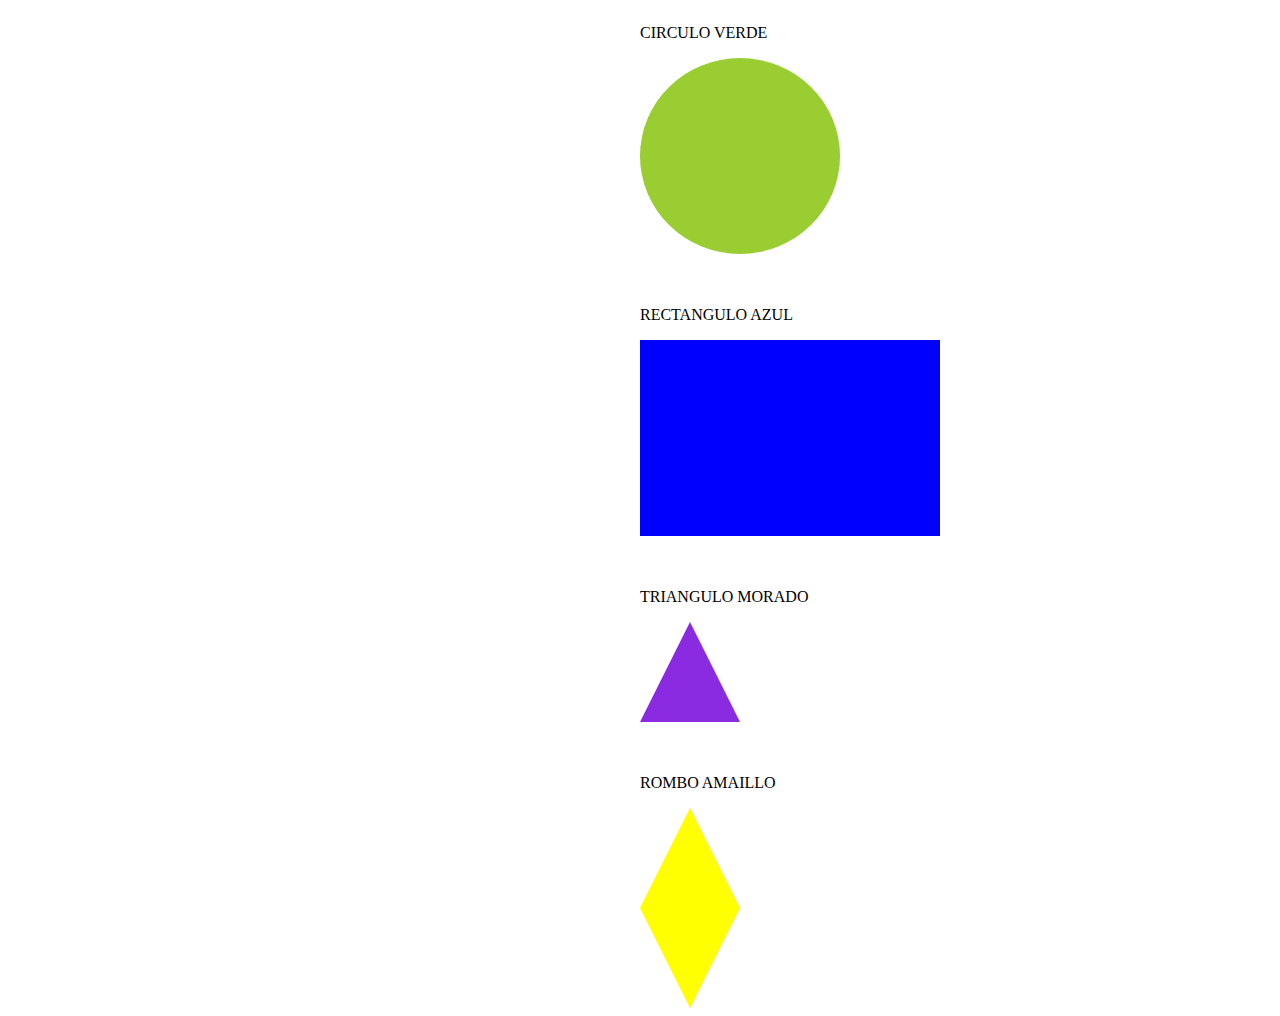
<file: Quiz1/index.html>
<!DOCTYPE html>
<html lang="en">
  <head>
    <meta charset="UTF-8" />
    <meta http-equiv="X-UA-Compatible" content="IE=edge" />
    <meta name="viewport" content="width=device-width, initial-scale=1.0" />
    <title>Figuras</title>
    <link rel="stylesheet" href="quizs.css" />
  </head>
  <body>
    <div class="fig">
      <p>CIRCULO VERDE</p>
      <div class="circulo"></div>
      <br />
      <br />
      <p>RECTANGULO AZUL</p>
      <div class="rectangulo"></div>
      <br />
      <br />
      <p>TRIANGULO MORADO</p>
      <div class="triangulo"></div>
      <br />
      <br />
      <p>ROMBO AMAILLO</p>
      <div class="rombo1"></div>
      <div class="rombo2"></div>
    </div>
  </body>
</html>
</file>
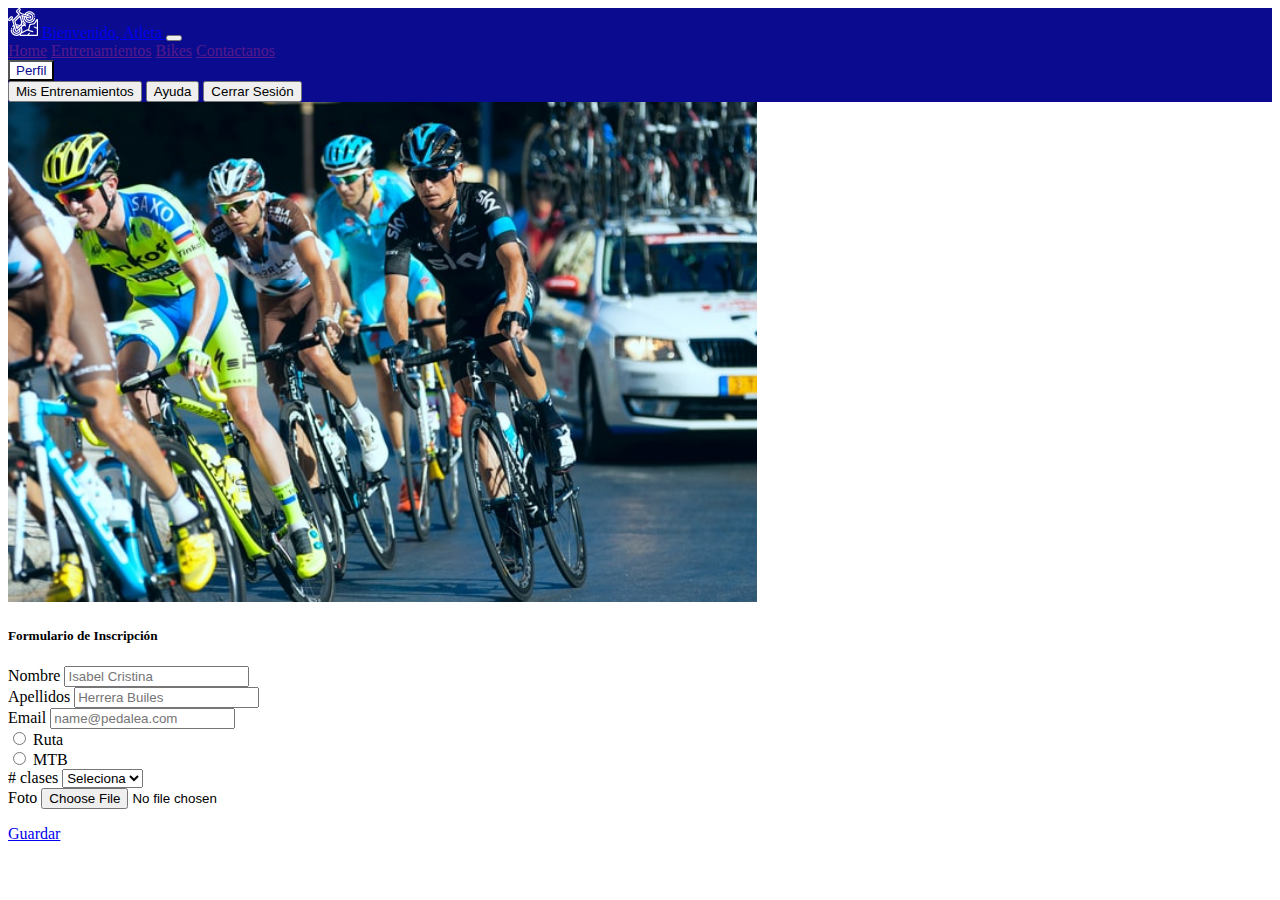
<file: moduloBOO/Actividad1boostrap/index.html>
<!doctype html>
<html lang="en">
  <head>
    <!-- Required meta tags -->
    <meta charset="utf-8">
    <meta name="viewport" content="width=device-width, initial-scale=1, shrink-to-fit=no">

    <!-- Bootstrap CSS -->
    <link rel="stylesheet" href="https://cdn.jsdelivr.net/npm/bootstrap@4.6.0/dist/css/bootstrap.min.css" integrity="sha384-B0vP5xmATw1+K9KRQjQERJvTumQW0nPEzvF6L/Z6nronJ3oUOFUFpCjEUQouq2+l" crossorigin="anonymous">
     <link rel="stylesheet" href="./styles/styles.css">
    <title>Pedalea</title>
  </head>
  <body>
    <div class="container">
    <nav class="navbar navbar-expand-sm navbar-dark bg-micolor">
          <a class="navbar-brand" href="#Inicio">
            <img src="./assets/bicicleta-de-montana.svg" alt="icon-page" width="30" height="30" />
            Bienvenido, Atleta
          </a>
  
          <!-- boton habrguesa-->
          <button
            class="navbar-toggler"
            data-toggle="collapse"
            data-target="#misOpciones"
          >
            <span class="navbar-toggler-icon"></span>
          </button>
  
          <div class="collapse navbar-collapse" id="misOpciones">
            <div class="navbar-nav ml-auto">
              <a class="nav-link" href="">Home</a>
              <a class="nav-link" href="">Entrenamientos</a>
              <a class="nav-link" href="">Bikes</a>
              <a class="nav-link" href="">Contactanos</a>
              <div class="btn-group">
                <button
                  type=""
                  class="btn btn-secondary dropdown-toggle"
                  data-toggle="dropdown"
                  aria-haspopup="true"
                  aria-expanded="false"
                >
                Perfil
                </button>
                <div class="dropdown-menu dropdown-menu-right">
                  <button class="dropdown-item" type="button">Mis Entrenamientos</button>
                  <button class="dropdown-item" type="button">Ayuda</button>
                  <button class="dropdown-item" type="button">Cerrar Sesi&oacute;n</button>
                </div>
              </div>
            </div>
          </div>
  
      </nav>
    </div>
    <section class="container">
        <div
          id="carouselExampleControls"
          class="carousel slide"
          data-ride="carousel"
        >
          <div class="carousel-inner">
            <div class="carousel-item active">
              <img
                height="500"
                src="./assets/pedalegen2.jpg"
                class="d-block w-100"
                alt="..."
              />
            </div>

      </section>

      <section class="container">
        <div class="d-flex justify-content-center flex-wrap">
          <div class="card m-4" style="width: 18rem">
            
            <div class="card-body">
              <h5 class="card-title">Formulario de Inscripci&oacute;n</h5>
              <p class="card-text">
                <form>
                    <div class="form-group">
                      <label for="formGroupExampleInput">Nombre</label>
                      <input type="text" class="form-control" id="formGroupExampleInput" placeholder="Isabel Cristina">
                    </div>
                    <div class="form-group">
                      <label for="formGroupExampleInput2">Apellidos</label>
                      <input type="text" class="form-control" id="formGroupExampleInput2" placeholder="Herrera Builes">
                    </div>
                    <div class="form-group">
                        <label for="exampleFormControlInput1">Email</label>
                        <input type="email" class="form-control" id="exampleFormControlInput1" placeholder="name@pedalea.com">
                      </div>
                    <div class="custom-control custom-radio custom-control-inline">
                        <input type="radio" id="customRadioInline1" name="customRadioInline" class="custom-control-input">
                        <label class="custom-control-label" for="customRadioInline1">Ruta</label>
                      </div>
                      <div class="custom-control custom-radio custom-control-inline">
                        <input type="radio" id="customRadioInline2" name="customRadioInline" class="custom-control-input">
                        <label class="custom-control-label" for="customRadioInline2">MTB</label>
                      </div>
                      <div class="form-row align-items-center">
                        <div class="col-auto my-1">
                          <label class="mr-sm-2 sr-only" for="inlineFormCustomSelect"># clases</label>
                          <select class="custom-select mr-sm-2" id="inlineFormCustomSelect">
                            <option selected>Seleciona</option>
                            <option value="1">1</option>
                            <option value="2">2</option>
                            <option value="3">3</option>
                            <option value="1">4</option>
                            <option value="2">5</option>
                            <option value="3">6</option>
                          </select>
                        </div>
                        <div class="form-group">
                          <label for="exampleFormControlFile1">Foto</label>
                          <input type="file" class="form-control-file" id="exampleFormControlFile1">
                        </div>
                    
                  </form>
              </p>
              <a href="#" class="btn btn-primary">Guardar</a>
            </div>
          </div>
  
        
        </div>
      </section>
    <!-- Optional JavaScript; choose one of the two! -->

    <!-- Option 1: jQuery and Bootstrap Bundle (includes Popper) -->
    <script src="https://code.jquery.com/jquery-3.5.1.slim.min.js" integrity="sha384-DfXdz2htPH0lsSSs5nCTpuj/zy4C+OGpamoFVy38MVBnE+IbbVYUew+OrCXaRkfj" crossorigin="anonymous"></script>
    <script src="https://cdn.jsdelivr.net/npm/bootstrap@4.6.0/dist/js/bootstrap.bundle.min.js" integrity="sha384-Piv4xVNRyMGpqkS2by6br4gNJ7DXjqk09RmUpJ8jgGtD7zP9yug3goQfGII0yAns" crossorigin="anonymous"></script>

    <!-- Option 2: Separate Popper and Bootstrap JS -->
    <!--
    <script src="https://code.jquery.com/jquery-3.5.1.slim.min.js" integrity="sha384-DfXdz2htPH0lsSSs5nCTpuj/zy4C+OGpamoFVy38MVBnE+IbbVYUew+OrCXaRkfj" crossorigin="anonymous"></script>
    <script src="https://cdn.jsdelivr.net/npm/popper.js@1.16.1/dist/umd/popper.min.js" integrity="sha384-9/reFTGAW83EW2RDu2S0VKaIzap3H66lZH81PoYlFhbGU+6BZp6G7niu735Sk7lN" crossorigin="anonymous"></script>
    <script src="https://cdn.jsdelivr.net/npm/bootstrap@4.6.0/dist/js/bootstrap.min.js" integrity="sha384-+YQ4JLhjyBLPDQt//I+STsc9iw4uQqACwlvpslubQzn4u2UU2UFM80nGisd026JF" crossorigin="anonymous"></script>
    -->
  </body>
</html>
</file>
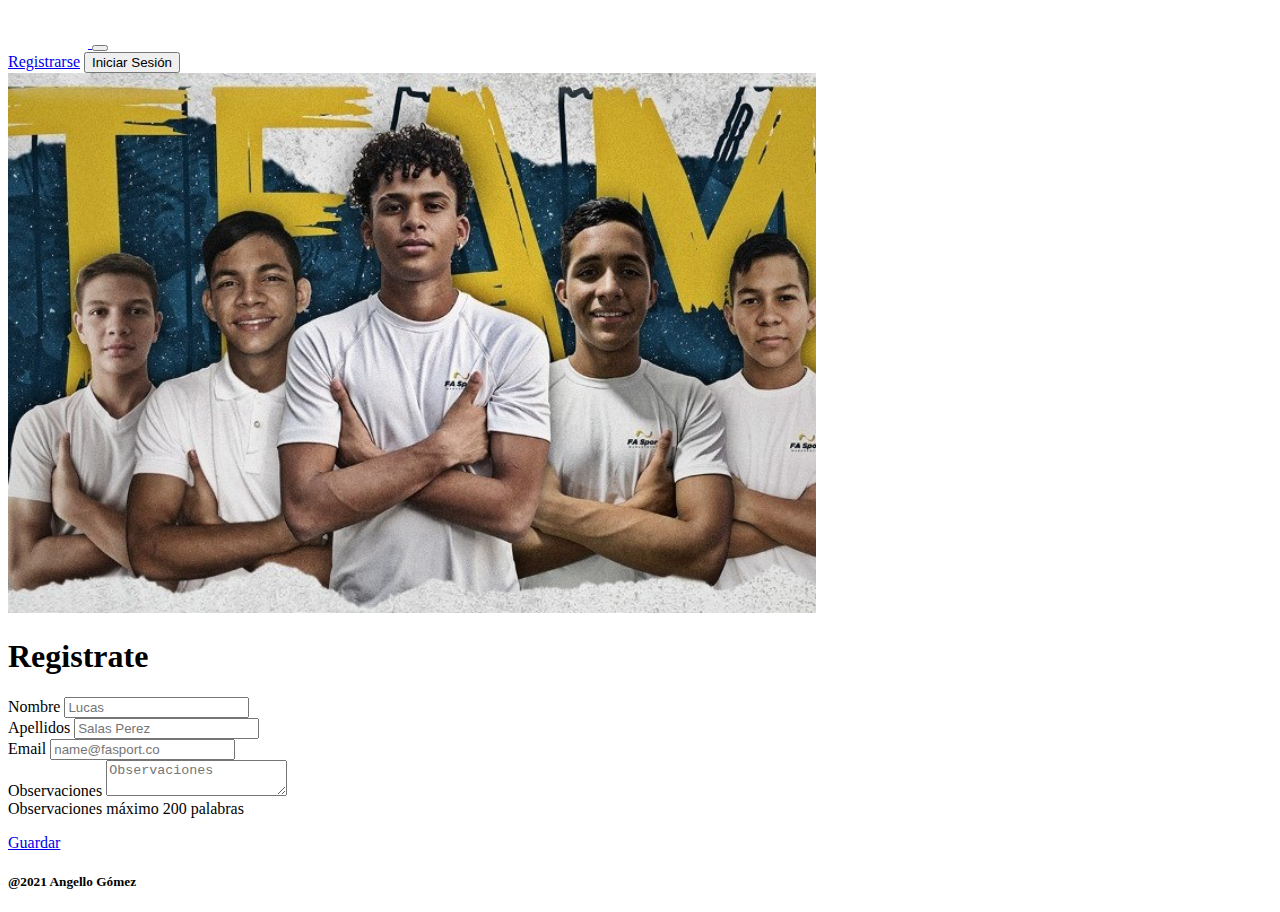
<file: moduloBOOSTRAP/Quiz2boostrap/index.html>
<!doctype html>
<html lang="en">
  <head>
    <!-- Required meta tags -->
    <meta charset="utf-8">
    <meta name="viewport" content="width=device-width, initial-scale=1, shrink-to-fit=no">

    <!-- Bootstrap CSS -->
    <link rel="stylesheet" href="https://cdn.jsdelivr.net/npm/bootstrap@4.6.0/dist/css/bootstrap.min.css" integrity="sha384-B0vP5xmATw1+K9KRQjQERJvTumQW0nPEzvF6L/Z6nronJ3oUOFUFpCjEUQouq2+l" crossorigin="anonymous">

    <title>FAsport</title>
  </head>
  <body>
      <div class="container">
    <nav class="navbar navbar-expand-lg navbar-dark bg-primary">
        <a class="navbar-brand" href="#">
            <img src="./assets/Logo_Blanco.png" alt="icon-page" width="80" height="40" />
        </a>
        <button class="navbar-toggler" type="button" data-toggle="collapse" data-target="#navbarNavAltMarkup" aria-controls="navbarNavAltMarkup" aria-expanded="false" aria-label="Toggle navigation">
          <span class="navbar-toggler-icon"></span>
        </button>
        <div class="collapse navbar-collapse" id="navbarNavAltMarkup">
          <div class="navbar-nav ml-auto">
            <a href="file:///C:/Users/Angello%20Gomez/Desktop/clasemean/ModuloHTMLCSS/moduloBOOSTRAP/Quiz2boostrap/Registro.html" class="btn btn-secondary mr-1">Registrarse</a>
            <button type="button" class="btn btn-secondary">Iniciar Sesi&oacute;n</button>
          </div>
        </div>
      </nav>
    </div>

    <section class="container">
        <img
        height="540"
        src="./assets/fasport2.jpg"
        class="d-block w-100"
        alt="..."
      />
    </section>

    <section class="container">
        <div class="d-flex justify-content-center flex-wrap">
          <div class="card m-4" style="width: 18rem">
            
            <div class="card-body">
              <h1 class="card-title">Registrate</h1>
              <p class="card-text">
                <form>
                    <div class="form-group">
                      <label for="formGroupExampleInput">Nombre</label>
                      <input type="text" class="form-control" id="formGroupExampleInput" placeholder="Lucas">
                    </div>
                    <div class="form-group">
                      <label for="formGroupExampleInput2">Apellidos</label>
                      <input type="text" class="form-control" id="formGroupExampleInput2" placeholder="Salas Perez">
                    </div>
                    <div class="form-group">
                        <label for="exampleFormControlInput1">Email</label>
                        <input type="email" class="form-control" id="exampleFormControlInput1" placeholder="name@fasport.co">
                      </div>
                    
                      <div class="mb-3">
                        <label for="validationTextarea">Observaciones</label>
                        <textarea class="form-control " id="validationTextarea" placeholder="Observaciones" required></textarea>
                        <div class="invalid-feedback">
                          Observaciones máximo 200 palabras
                        </div>
                      </div>
                    
                  </form>
              </p>
              <a href="#" class="btn btn-primary">Guardar</a>
            </div>
          </div>
        </div>
      </section>
      <footer class="bg-primary p-2 text-white text-center mt-5 container">
        <H5>@2021 Angello Gómez</H5>
      </footer>
    <!-- Optional JavaScript; choose one of the two! -->

    <!-- Option 1: jQuery and Bootstrap Bundle (includes Popper) -->
    <script src="https://code.jquery.com/jquery-3.5.1.slim.min.js" integrity="sha384-DfXdz2htPH0lsSSs5nCTpuj/zy4C+OGpamoFVy38MVBnE+IbbVYUew+OrCXaRkfj" crossorigin="anonymous"></script>
    <script src="https://cdn.jsdelivr.net/npm/bootstrap@4.6.0/dist/js/bootstrap.bundle.min.js" integrity="sha384-Piv4xVNRyMGpqkS2by6br4gNJ7DXjqk09RmUpJ8jgGtD7zP9yug3goQfGII0yAns" crossorigin="anonymous"></script>

    <!-- Option 2: Separate Popper and Bootstrap JS -->
    <!--
    <script src="https://code.jquery.com/jquery-3.5.1.slim.min.js" integrity="sha384-DfXdz2htPH0lsSSs5nCTpuj/zy4C+OGpamoFVy38MVBnE+IbbVYUew+OrCXaRkfj" crossorigin="anonymous"></script>
    <script src="https://cdn.jsdelivr.net/npm/popper.js@1.16.1/dist/umd/popper.min.js" integrity="sha384-9/reFTGAW83EW2RDu2S0VKaIzap3H66lZH81PoYlFhbGU+6BZp6G7niu735Sk7lN" crossorigin="anonymous"></script>
    <script src="https://cdn.jsdelivr.net/npm/bootstrap@4.6.0/dist/js/bootstrap.min.js" integrity="sha384-+YQ4JLhjyBLPDQt//I+STsc9iw4uQqACwlvpslubQzn4u2UU2UFM80nGisd026JF" crossorigin="anonymous"></script>
    -->
  </body>
</html>
</file>
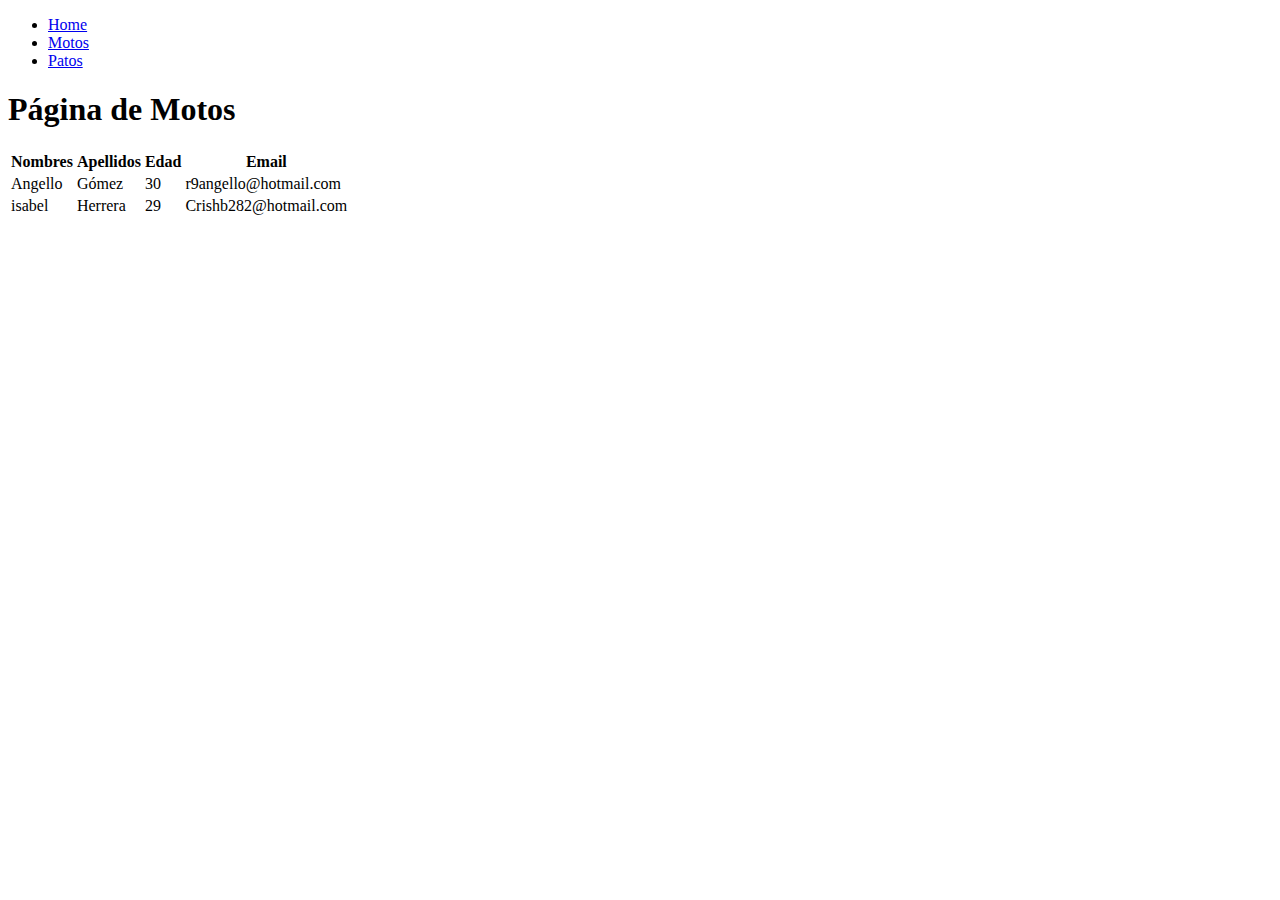
<file: clase1HTML/motos.html>
<!DOCTYPE html>
<html lang="es">
<head>
    <meta charset="UTF-8">
    <meta http-equiv="X-UA-Compatible" content="IE=edge">
    <meta name="viewport" content="width=device-width, initial-scale=1.0">
    <title>Motos</title>
</head>
<body>
    <ul>
        <li><a href="./index.html"> Home </a></li>
        <li><a href="./motos.html"> Motos </a></li>
        <li><a href="./patos.html"> Patos </a></li>
    </ul>
    <h1>Página de Motos</h1> 

    <!--tablas-->
    <table>
        <!--cabecera de la tala-->
       <thead>
           <tr>
               <th>Nombres</th>
               <th>Apellidos</th>
               <th>Edad</th>
               <th>Email</th>
           </tr>

           <!--contenido de la tabla-->
        <tbody>
         <tr> 
           <td>Angello</td>
           <td>Gómez</td>
           <td>30</td>
           <td>r9angello@hotmail.com</td>
         </tr> 
           
         <tr>
           <td>isabel</td>
           <td>Herrera</td>
           <td>29</td>
           <td>Crishb282@hotmail.com</td>
         </tr>
        </tbody>

       </thead>

    </table>




</body>
</html>
</file>
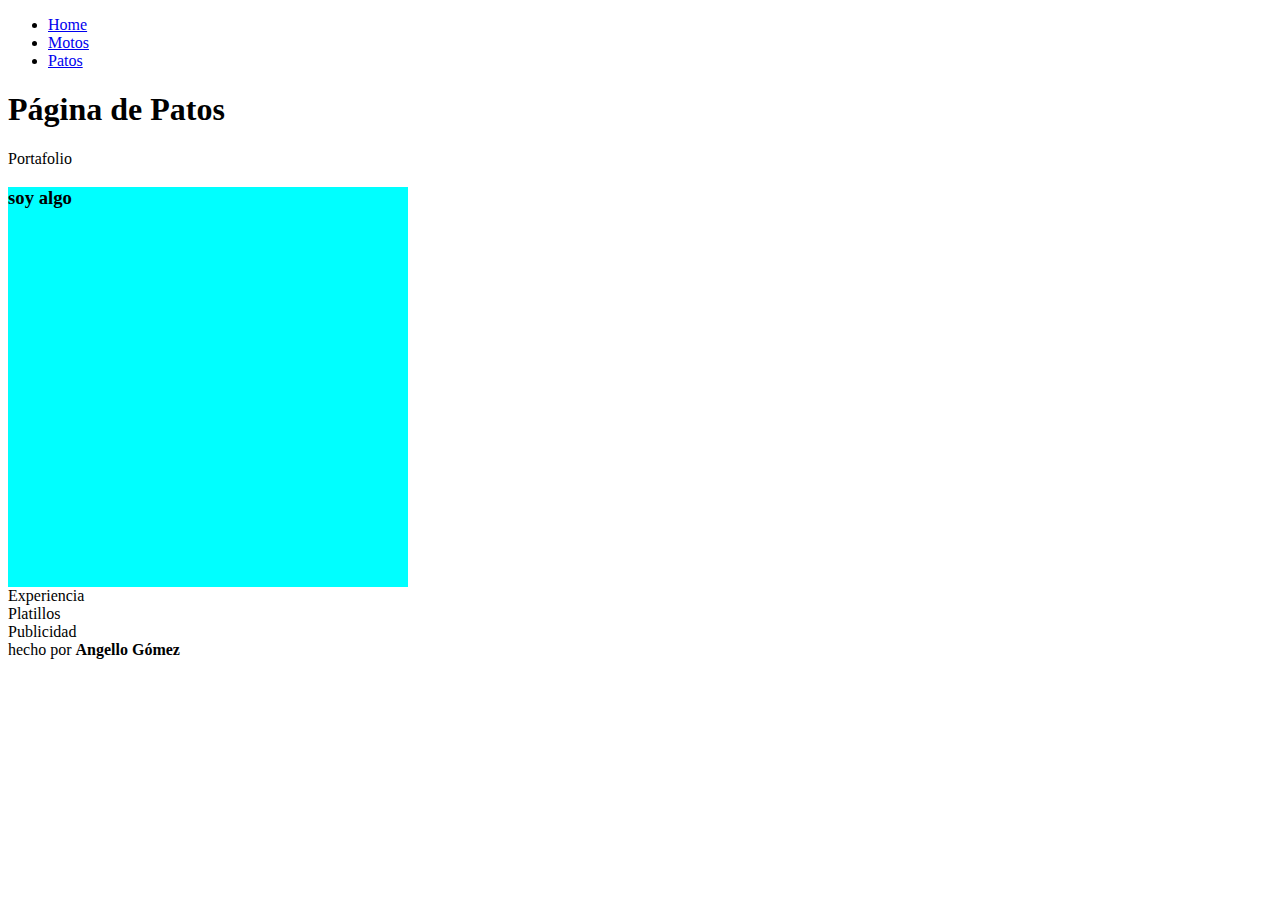
<file: clase1HTML/patos.html>
<!DOCTYPE html>
<html lang="en">
  <head>
    <meta charset="UTF-8" />
    <meta http-equiv="X-UA-Compatible" content="IE=edge" />
    <meta name="viewport" content="width=device-width, initial-scale=1.0" />
    <title>Patos</title>
  </head>
  <body>
    <nav>
      <ul>
        <li><a href="./index.html"> Home </a></li>
        <li><a href="./motos.html"> Motos </a></li>
        <li><a href="./patos.html"> Patos </a></li>
      </ul>
    </nav>
    <header>
      <h1>Página de Patos</h1>
    </header>
    <section>Portafolio</section>
    <div style="background-color: aqua; width: 400px; height: 400px">
        <h3>soy algo</h3>
      </div>
    <section>Experiencia</section>
    <section>Platillos</section>
    <aside>Publicidad</aside>
    <footer>hecho por <b>Angello Gómez</b></footer>
  </body>
</html>
</file>
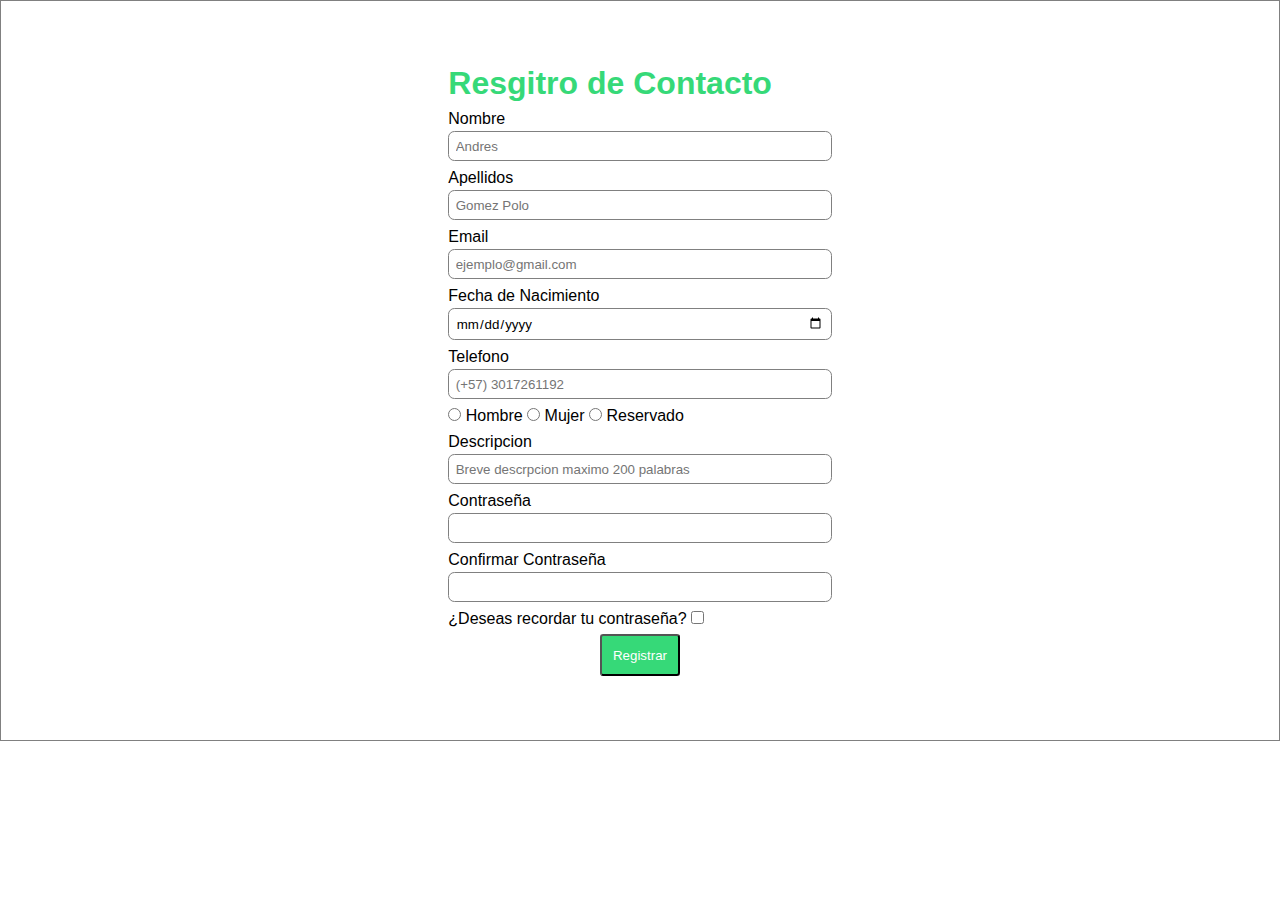
<file: FormularioHTML/reg.html>
<!DOCTYPE html>
<html lang="en">
<head>
    <meta charset="UTF-8">
    <meta http-equiv="X-UA-Compatible" content="IE=edge">
    <meta name="viewport" content="width=device-width, initial-scale=1.0">
    <title>Registro</title>
    <link rel="stylesheet" href="./styles/style.css" />
</head>
<body>
    <section class="formreg">
        <div class="bgreg">
            <form action="" method="POST">
                <div>
                    <h1 class="title">Resgitro de Contacto</h1>
                </div>
    
                <div class="inputcont">
                    <label for="nombre">Nombre</label>
                    <input type="text" id="nombre" placeholder="Andres" />
                </div>
    
                <div class="inputcont">
                    <label for="apellido">Apellidos</label>
                    <input type="text" id="apellido" placeholder="Gomez Polo" />
                </div>
    
                <div class="inputcont">
                    <label for="email">Email</label>
                    <input type="email" id="email" placeholder="ejemplo@gmail.com" />
                </div>
    
                <div class="inputcont">
                    <label for="nacimiento">Fecha de Nacimiento</label>
                    <input type="date" id="nacimiento" />
                </div>
    
                <div class="inputcont">
                    <label for="numero">Telefono</label>
                    <input type="number" id="numero" placeholder="(+57) 3017261192"/>
                </div>
    
                <div class="inputrad">
                    <input type="radio" id="hombre" />
                    <label for="sexo">Hombre</label>
    
                    <input type="radio" id="mujer" />
                    <label for="sexo">Mujer</label>
    
                    <input type="radio" id="reservado" />
                    <label for="sexo">Reservado</label>
                    
                </div>
    
    
                <div class="inputcont">
                    <label for="descripcion">Descripcion</label>
                    <input class="desc" type="text" id="descripcion" placeholder="Breve descrpcion maximo 200 palabras" />
                </div>
    
    
                <div class="inputcont">
                    <label for="password">Contraseña</label>
                    <input type="password" id="password" />
                </div>
    
                <div class="inputcont">
                    <label for="password">Confirmar Contraseña</label>
                    <input type="password" id="password" />
                </div>
    
                <div class="checkreg">
                    <label for="check">¿Deseas recordar tu contraseña?</label>
                    <input type="checkbox" id="check" />
                </div>
    
                <div class="btnreg">
                    <button class="btn" type="submit">Registrar</button>
                </div>
    
            </form>
            
        </div>

    </section>
    
</body>
</html>
</file>
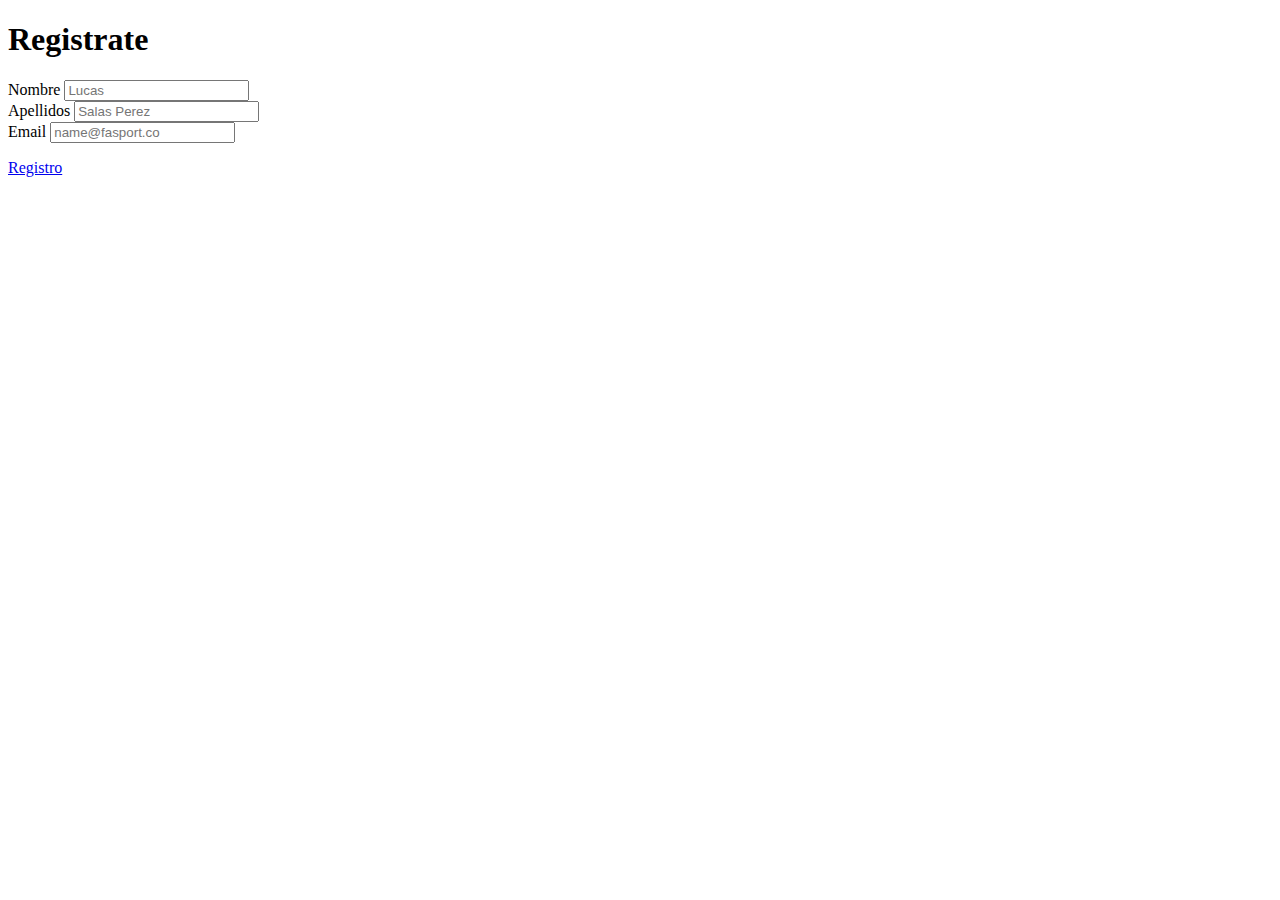
<file: moduloBOOSTRAP/Quiz2boostrap/Registro.html>
<!doctype html>
<html lang="en">
  <head>
    <!-- Required meta tags -->
    <meta charset="utf-8">
    <meta name="viewport" content="width=device-width, initial-scale=1, shrink-to-fit=no">

    <!-- Bootstrap CSS -->
    <link rel="stylesheet" href="https://cdn.jsdelivr.net/npm/bootstrap@4.6.0/dist/css/bootstrap.min.css" integrity="sha384-B0vP5xmATw1+K9KRQjQERJvTumQW0nPEzvF6L/Z6nronJ3oUOFUFpCjEUQouq2+l" crossorigin="anonymous">

    <title>Registro</title>
  </head>
  <body>
    <section class="container">
        <div class="d-flex justify-content-center flex-wrap">
          <div class="card m-4" style="width: 18rem">
            
            <div class="card-body">
              <h1 class="card-title">Registrate</h1>
              <p class="card-text">
                <form>
                    <div class="form-group">
                      <label for="formGroupExampleInput">Nombre</label>
                      <input type="text" class="form-control" id="formGroupExampleInput" placeholder="Lucas">
                    </div>
                    <div class="form-group">
                      <label for="formGroupExampleInput2">Apellidos</label>
                      <input type="text" class="form-control" id="formGroupExampleInput2" placeholder="Salas Perez">
                    </div>
                    <div class="form-group">
                        <label for="exampleFormControlInput1">Email</label>
                        <input type="email" class="form-control" id="exampleFormControlInput1" placeholder="name@fasport.co">
                      </div>
                    
                  </form>
              </p>
              <a href="#" class="btn btn-primary">Registro</a>
            </div>
          </div>
        </div>
      </section>

    <!-- Optional JavaScript; choose one of the two! -->

    <!-- Option 1: jQuery and Bootstrap Bundle (includes Popper) -->
    <script src="https://code.jquery.com/jquery-3.5.1.slim.min.js" integrity="sha384-DfXdz2htPH0lsSSs5nCTpuj/zy4C+OGpamoFVy38MVBnE+IbbVYUew+OrCXaRkfj" crossorigin="anonymous"></script>
    <script src="https://cdn.jsdelivr.net/npm/bootstrap@4.6.0/dist/js/bootstrap.bundle.min.js" integrity="sha384-Piv4xVNRyMGpqkS2by6br4gNJ7DXjqk09RmUpJ8jgGtD7zP9yug3goQfGII0yAns" crossorigin="anonymous"></script>

    <!-- Option 2: Separate Popper and Bootstrap JS -->
    <!--
    <script src="https://code.jquery.com/jquery-3.5.1.slim.min.js" integrity="sha384-DfXdz2htPH0lsSSs5nCTpuj/zy4C+OGpamoFVy38MVBnE+IbbVYUew+OrCXaRkfj" crossorigin="anonymous"></script>
    <script src="https://cdn.jsdelivr.net/npm/popper.js@1.16.1/dist/umd/popper.min.js" integrity="sha384-9/reFTGAW83EW2RDu2S0VKaIzap3H66lZH81PoYlFhbGU+6BZp6G7niu735Sk7lN" crossorigin="anonymous"></script>
    <script src="https://cdn.jsdelivr.net/npm/bootstrap@4.6.0/dist/js/bootstrap.min.js" integrity="sha384-+YQ4JLhjyBLPDQt//I+STsc9iw4uQqACwlvpslubQzn4u2UU2UFM80nGisd026JF" crossorigin="anonymous"></script>
    -->
  </body>
</html>
</file>
<file: Quiz1/quizs.css>
. {
  font-family: Arial, Helvetica, sans-serif;
}

.circulo {
  width: 200px;
  height: 200px;
  background-color: yellowgreen;
  border-radius: 100%;
}

.rectangulo {
  width: 300px;
  height: 200px;
  background-color: blue;
}

.triangulo {
  width: 0;
  height: 0;
  border-right: 50px solid transparent;
  border-left: 50px solid transparent;
  border-bottom: 100px solid blueviolet;
}

.rombo1 {
  width: 0;
  height: 0;
  border-right: 50px solid transparent;
  border-left: 50px solid transparent;
  border-bottom: 100px solid yellow;
}

.rombo2 {
  width: 0;
  height: 0;
  border-right: 50px solid transparent;
  border-left: 50px solid transparent;
  border-top: 100px solid yellow;
}

.fig {
  width: 1000px;
  height: 1000px;
  margin-left: 50%;
  margin-top: 0;
  display: flex;
  flex-direction: column;
  justify-content: center;
}
</file>
<file: moduloBOO/Actividad1boostrap/styles/styles.css>
.bg-micolor{
    background-color: rgb(11, 11, 143);
}
.btn-secondary{
    color: rgb(11, 11, 143);;
    background:white !important;
}

.imagef{
    
}
</file>
<file: FormularioHTML/styles/style.css>
/* estilos generales*/
*{
    font-family:Arial, Helvetica, sans-serif;
    margin: 0;
}

.header-color{
    color:#36D978;
}

.bg-fresa{
    background-image: url("../img/fresastotal.jpg");
    background-size: cover;
    background-repeat: no-repeat;
    background-position-y: 50% ;
}

.bg-white{
    background-color: white;
}

.form-container{
    padding: 4rem;
    width: 30%;
    border-radius: 0.4rem;
}

.input-container{
    margin-top: 0.5rem;
    display: flex;
    flex-direction: column;
}

.input-container input{
    border-radius:0.4rem ;
    border:solid 0.1rem gray;
    padding: 0.4rem;
    margin-top: 0.2rem;
}

.checkbox-container{
    margin-top: 0.5rem;
}

.btn-login-container{
    margin-top: 0.4rem;
    display: flex;
    justify-content: center;
    align-items: center;
}

.btn-login-container button{
    border-radius: 0.2rem;
    padding: 0.7rem;
    background-color:#36D978 ;
    color: white;
    transition: background-color 0.5s;
    transition: padding 0.background-color:5s;
}

.btn:hover{
    background-color:red ;
    padding: 1rem;
}

.screen-form{
    height: 100vh;
    display: flex;
    justify-content: center;
    align-items: center;
}

.title{
    color:#36D978 ;
}

.bgreg{
    padding: 4rem;
    width: 30%;
    border-radius: 0.4rem;
    border-color: solid gray;
}

.inputcont{
    margin-top: 0.5rem;
    display: flex;
    flex-direction: column;
    border-color: solid gray;
}

.inputrad{
    margin-top: 0.5rem;
}

.inputcont input{
    border-radius:0.4rem ;
    border:solid 0.1rem gray;
    padding: 0.4rem;
    margin-top: 0.2rem;

}

.checkreg{
    margin-top: 0.5rem;
}

.btnreg{
    margin-top: 0.4rem;
    display: flex;
    justify-content: center;
    align-items: center;
}

.btnreg button{
    border-radius: 0.2rem;
    padding: 0.7rem;
    background-color:#36D978  ;
    color: white;
    transition: background-color 0.5s;
    transition: padding 0.background-color:5s;
}

.formreg{
    display: flex;
    justify-content: center;
    align-items: center;
    border:solid 0.1rem gray;
   
}

.regcr{
    margin-top: 0.8rem;
    display: flex;
    flex-direction: row;
    align-items: center;

}

.reg2{
    margin-top: 0.5rem;
}
</file>
